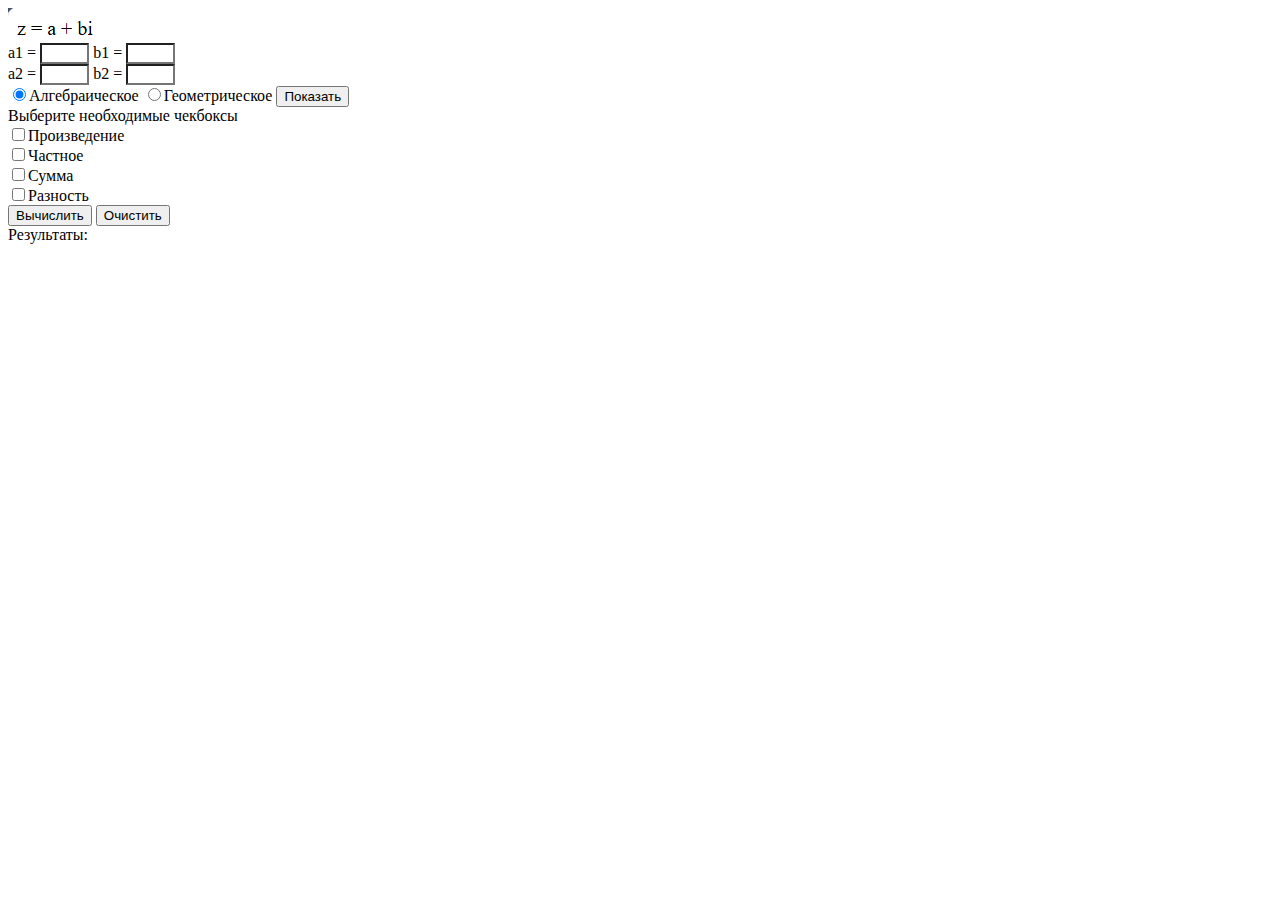
<file: calculator/index.html>
<!DOCTYPE html>
<html lang="en">
<head>
    <meta charset="UTF-8">
    <meta name="viewport" initial-scale="1.0">
    <title>Document</title>
    <link rel="stylesheet" href="style.css">
</head>
<body>
    <form>
        <div id="digits-input">
            <img src="images/algebraic.png"><br>
            a1 = <input type="text" id="a1" size="3px" class="correct"> b1 = <input type="text" id="b1" size="3px" class="correct"><br>
            a2 = <input type="text" id="a2" size="3px" class="correct"> b2 = <input type="text" id="b2" size="3px" class="correct">
        </div>
        <div id="digits-form">
            <input type="radio" id="1" name="choose-form" value="1" checked>Алгебраическое
            <input type="radio" id="2" name="choose-form" value="2">Геометрическое
            <input type="button" id="form-button" value="Показать">
        </div>
        <div id="digits-operations">
            <div id="operations-text" class="operations-correct">Выберите необходимые чекбоксы</div>
            <input type="checkbox" value="multiplication">Произведение<br>
            <input type="checkbox" value="division">Частное<br>
            <input type="checkbox" value="sum">Сумма<br>
            <input type="checkbox" value="difference">Разность
        </div>
        <input id="calculate" type="button" value="Вычислить">
        <input type="reset" value="Очистить">
    </form>
    Результаты:<br>
    <div id="digits-output">
        
    </div>
    <script src="./practice.js"></script>
</body>
</html>
</file>
<file: calculator/style.css>
.wrong{
    background-color: red;
}
.correct{
    background-color: white;
}
.operations-wrong{
    background-color: red;
}
.operations-correct{
    background-color: white;
}
</file>
